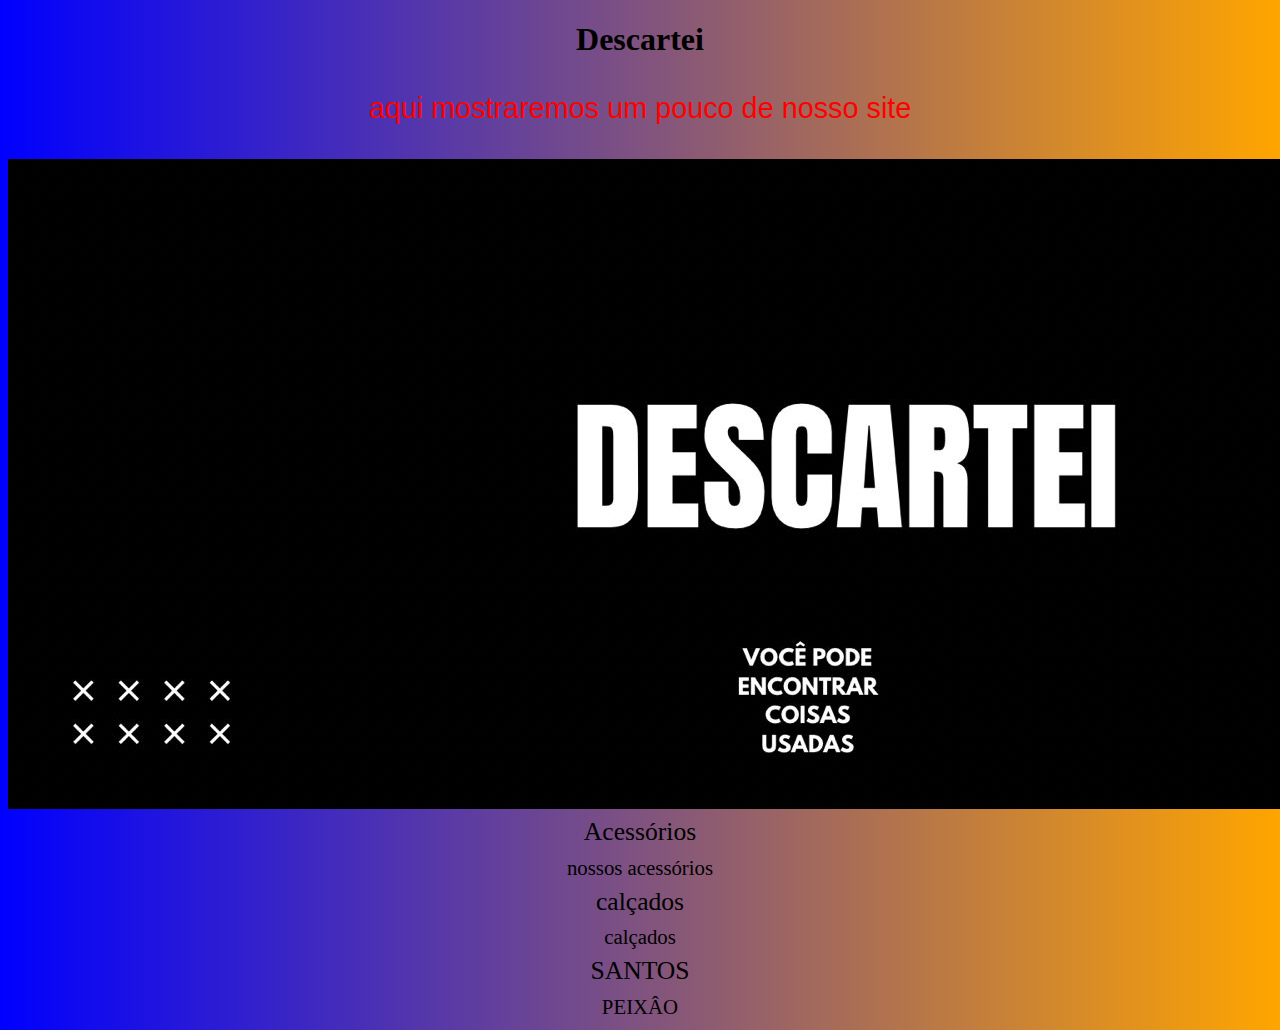
<file: index.html>
<!DOCTYPE html>
<html lang="en">
<head>
    <meta charset="UTF-8">
    <meta name="viewport" content="width=device-width, initial-scale=2.0">

</style>

</head>

<body>

<h1>Descartei</h1>
     <title></title>
   
      <link rel="stylesheet" href="style.css">
</head>
<body>   
    <p> aqui mostraremos um pouco de nosso site</p>

 
    <img src="DescarteiPvc.jpg" alt="descarteiPvc">
    
    
        <li>Acessórios</li>
        <a href="link.html" target="_blank">nossos acessórios </a>

        <li>calçados</li>
        <a href="https://www.nike.com.br/air-jordan-4-retro-027237.html" target="_blank">calçados</a>
    
       <li>SANTOS</li>
        <a href="link2.html" target="_blank">PEIXÂO </a>
       

</body>
</html>
</file>
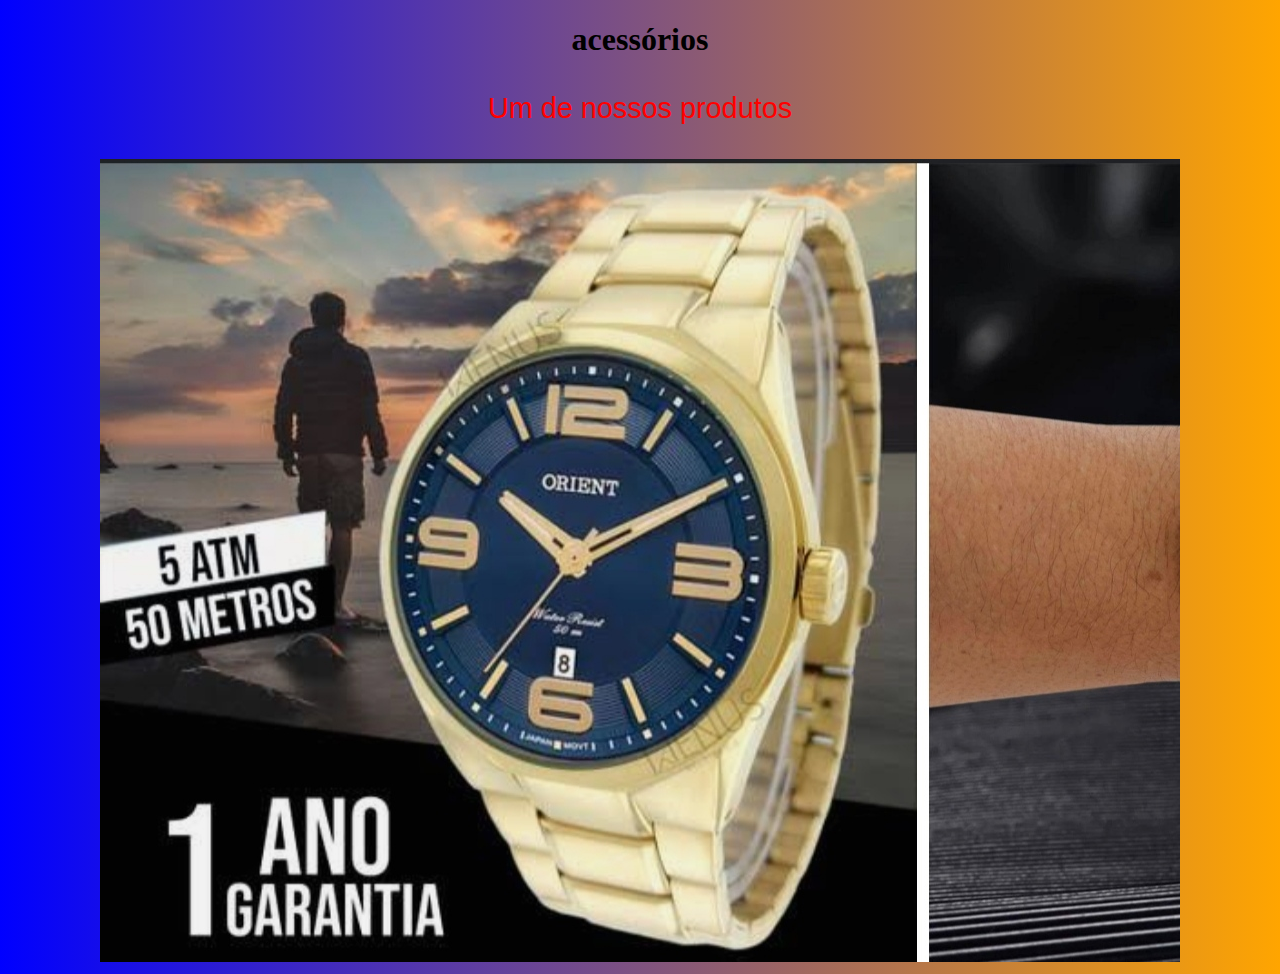
<file: link.html>
<!DOCTYPE html>
<html lang="en">
<head>
    <meta charset="UTF-8">
    <meta name="viewport" content="width=device-width, initial-scale=1.0">

<h1>acessórios</h1>
    <title></title>
     <link rel="stylesheet" href="style.css">
</head>
<body>   
    <p>Um de nossos produtos</p>
    
    <img src="IMG_20240307_150107.jpg" alt="Relógio Peixegish">
       
                
</body>
</html>
</file>
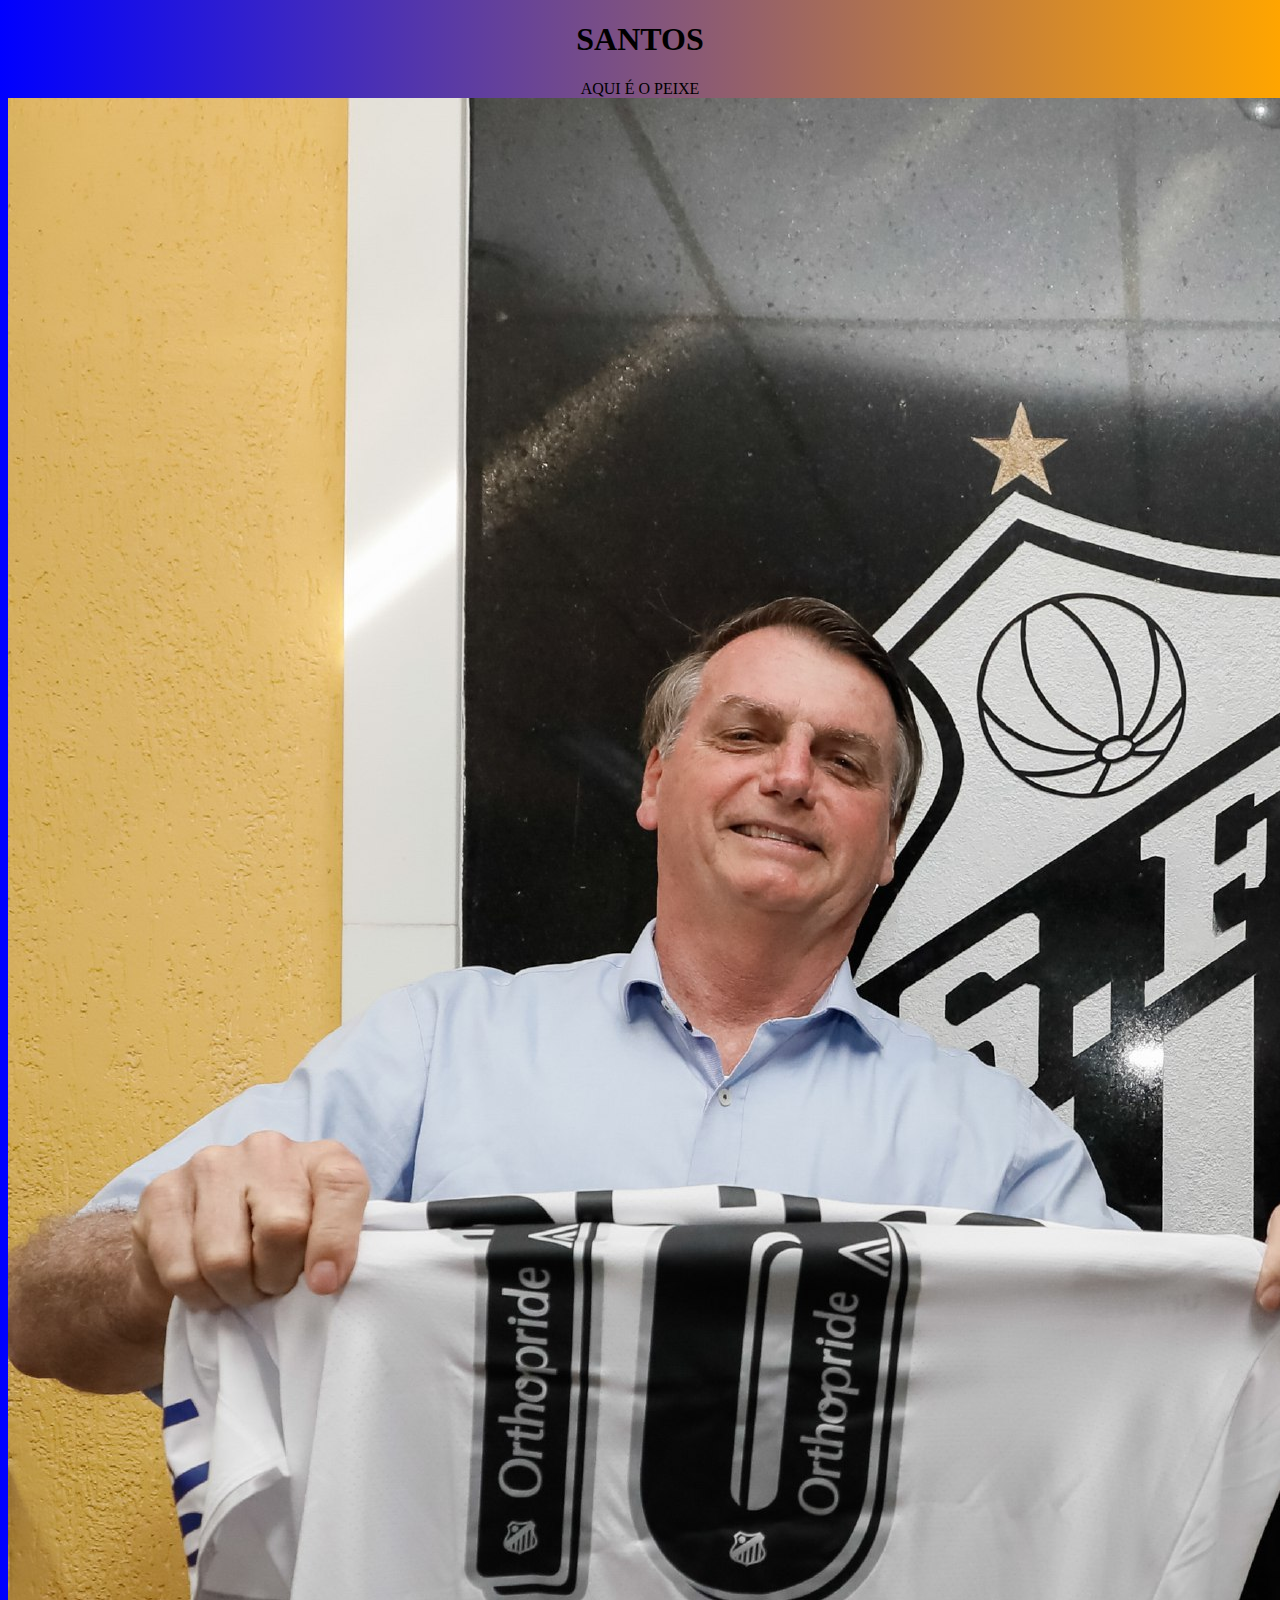
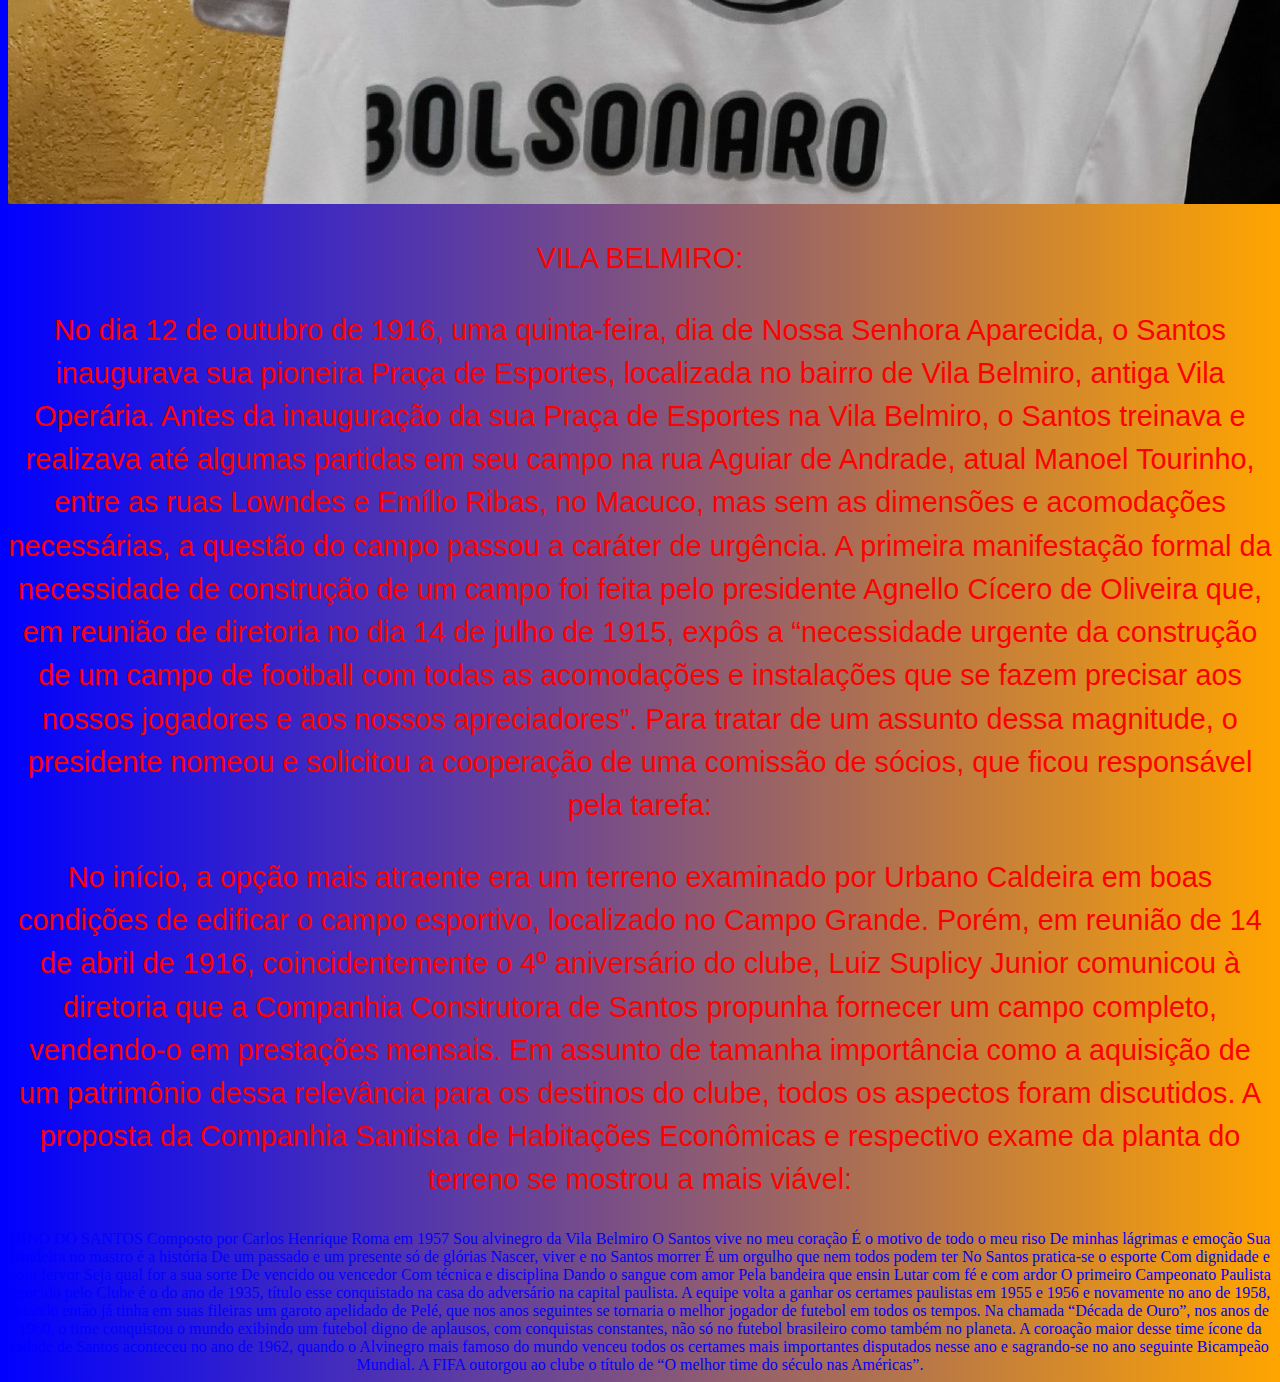
<file: link2.html>
<!DOCTYPE html>
<html lang="en">
<head>
    <meta charset="UTF-8">
    <meta name="viewport" content="width=device-width, initial-scale=1.0">

    <h1>SANTOS</h1>
    
</head>
<body>   
    <p1>AQUI É O PEIXE</p1>
    
    <img src="bolsonaro-santos.jpeg" alt="Relógio Peixegish">

       <title>Vila Belmiro</title>
         <link rel="stylesheet" href="style.css">

    <p>VILA BELMIRO:</p>
    <p> No dia 12 de outubro de 1916, uma quinta-feira, dia de Nossa Senhora Aparecida, o Santos inaugurava sua pioneira Praça de Esportes, localizada no bairro de Vila Belmiro, antiga Vila Operária.
Antes da inauguração da sua Praça de Esportes na Vila Belmiro, o Santos treinava e realizava até algumas partidas em seu campo na rua Aguiar de Andrade, atual Manoel Tourinho, entre as ruas Lowndes e Emílio Ribas, no Macuco, mas sem as dimensões e acomodações necessárias, a questão do campo passou a caráter de urgência.
A primeira manifestação formal da necessidade de construção de um campo foi feita pelo presidente Agnello Cícero de Oliveira que, em reunião de diretoria no dia 14 de julho de 1915, expôs a “necessidade urgente da construção de um campo de football com todas as acomodações e instalações que se fazem precisar aos nossos jogadores e aos nossos apreciadores”. Para tratar de um assunto dessa magnitude, o presidente nomeou e solicitou a cooperação de uma comissão de sócios, que ficou responsável pela tarefa:
</p>
  <p>No início, a opção mais atraente era um terreno examinado por Urbano Caldeira em boas condições de edificar o campo esportivo, localizado no Campo Grande. Porém, em reunião de 14 de abril de 1916, coincidentemente o 4º aniversário do clube, Luiz Suplicy Junior comunicou à diretoria que a Companhia Construtora de Santos propunha fornecer um campo completo, vendendo-o em prestações mensais.
Em assunto de tamanha importância como a aquisição de um patrimônio dessa relevância para os destinos do clube, todos os aspectos foram discutidos. A proposta da Companhia Santista de Habitações Econômicas e respectivo exame da planta do terreno se mostrou a mais viável:</p>
        
<p2>  HINO DO SANTOS </p2>   
   
<p2> Composto por Carlos Henrique Roma em 1957
Sou alvinegro da Vila Belmiro
O Santos vive no meu coração
É o motivo de todo o meu riso
De minhas lágrimas e emoção
Sua bandeira no mastro é a história
De um passado e um presente só de glórias
Nascer, viver e no Santos morrer
É um orgulho que nem todos podem ter
No Santos pratica-se o esporte
Com dignidade e com fervor
Seja qual for a sua sorte
De vencido ou vencedor
Com técnica e disciplina
Dando o sangue com amor
Pela bandeira que ensin
Lutar com fé e com ardor</p2>

<p2>O primeiro Campeonato Paulista vencido pelo Clube é o do ano de 1935, título esse conquistado na casa do adversário na capital paulista. A equipe volta a ganhar os certames paulistas em 1955 e 1956 e novamente no ano de 1958, quando então já tinha em suas fileiras um garoto apelidado de Pelé, que nos anos seguintes se tornaria o melhor jogador de futebol em todos os tempos.
Na chamada “Década de Ouro”, nos anos de 1960, o time conquistou o mundo exibindo um futebol digno de aplausos, com conquistas constantes, não só no futebol brasileiro como também no planeta. A coroação maior desse time ícone da cidade de Santos aconteceu no ano de 1962, quando o Alvinegro mais famoso do mundo venceu todos os certames mais importantes disputados nesse ano e sagrando-se no ano seguinte Bicampeão Mundial. A FIFA outorgou ao clube o título de “O melhor time do século nas Américas”. </p2>

</body>
</html>
</file>
<file: style.css>
@charset "UTF-8";

 body 
{
        background-color: red ;
  background-image: linear-gradient(to right, blue, orange);
  text-align: center;
}
 


p {

  color:  rgb(0, 0, 0);
  text-align: center;
  font-size: 180%;
  font-family: Georgia, 'Times New Roman', Times, serif;
  line-height:1.5em;
}

li {
 color:  rgb(0, 0, 0);
  text-align: center;
    text-decoration: none;
  font-size: 160%;
  font-family: Georgia, 'Times New Roman', Times, serif;
  line-height:1.5em;}

        a {
         color:  rgb(0, 0, 0);
          text-align: center;
           text-decoration: none;
  font-size: 130%;
  font-family: Georgia, 'Times New Roman', Times, serif;
  line-height:1.5em;}

img {
 text-align: center;
}
p
{ 
 color:red;
 font-Size 16pt;
 font-family: Arial;
 text-align: center;
}
p2
{
  color:blue;
 font-Size 20pt;
 font-family: verdana;
 text-align: center;
</file>
